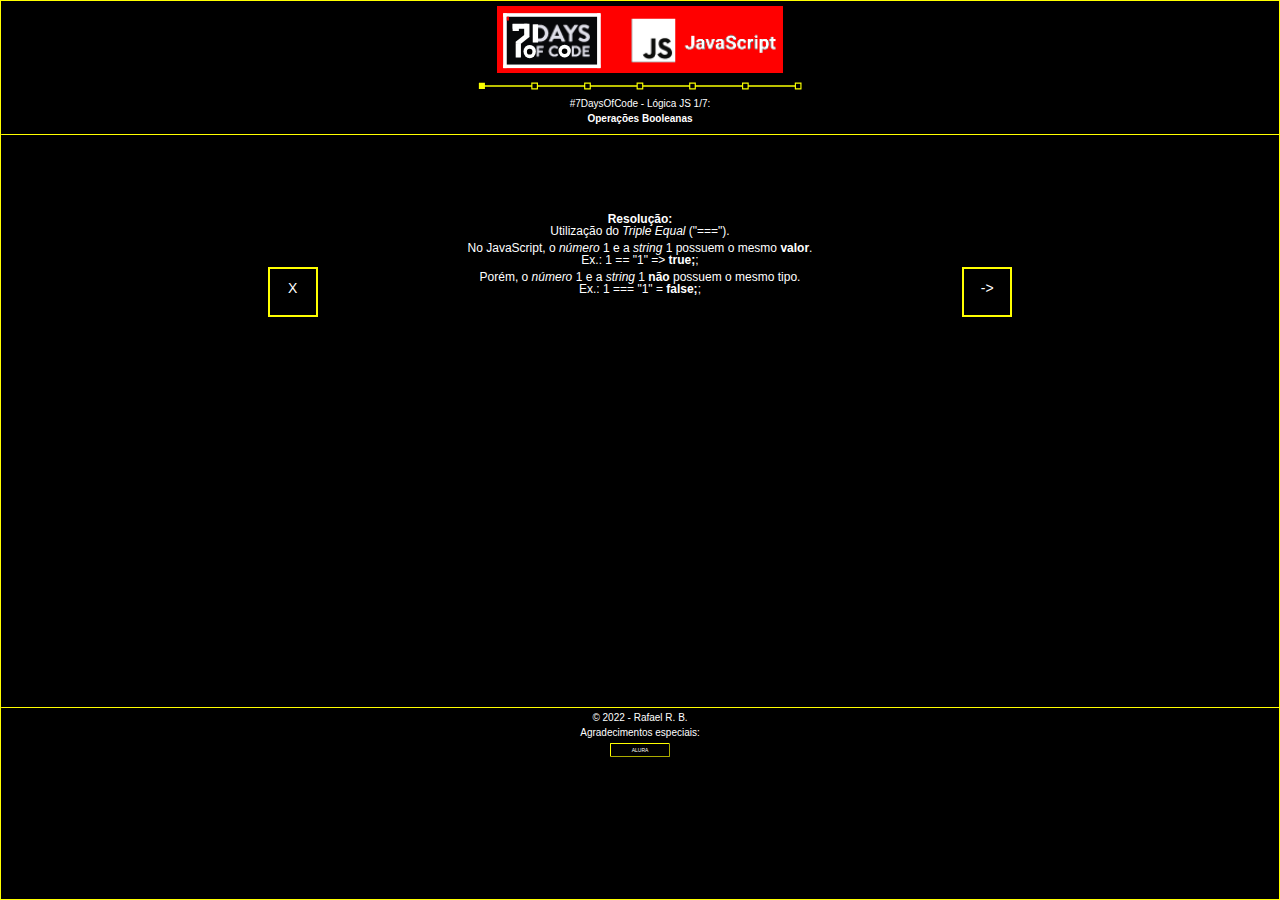
<file: index.html>
<!DOCTYPE html>
<html lang="pt-br">
  
  <head>
      <link rel="stylesheet" href="../css/reset.css">
      <link rel="stylesheet" href="../css/default.css">
      <meta charset="UTF-8">
      <meta name="viewport" content="width=device-width, initial-scale=1.0">
  </head>
    
  <body>
    <header class="headerFooter">
      <img id="banner" src="../img/7doc_banner.svg">
      <img id="bannerDay" src="../img/7doc_banner_1st.svg">
      <section>
				<p>#7DaysOfCode - Lógica JS 1/7:</p>
				<p><strong>Operações Booleanas</strong></p>
			</section>
      <hr class="bordaSecao">
		</header>
    
    <main>
      <a href="01-primeiro-dia.html">X</a>
      <section>
        <p><strong>Resolução:</strong><br/>
				Utilização do <em>Triple Equal</em> ("===").</p>
        <p>No JavaScript, o <em>número</em> 1 e a <em>string</em> 1 possuem o mesmo <strong>valor</strong>.<br/>
        Ex.: 1 == "1" => <strong>true;</strong>;</p>
        <p>Porém, o <em>número</em> 1 e a <em>string</em> 1 <strong>não</strong> possuem o mesmo tipo.<br/>
        Ex.: 1 === "1" = <strong>false;</strong>;</p>
      </section>
      <a href="html/02-segundo-dia.html">-></a>
    </main>
    
		<footer class="headerFooter">
      <hr class="bordaSecao">
			<section>
				<p>&copy; 2022 - Rafael R. B.</p>
				<p>Agradecimentos especiais:</p>
				<p><a href="https://www.alura.com.br/"><button>ALURA</button></a><br/></p>
			</section>
		</footer>
		
    <!-- <script src="../js/01-primeiro-dia.js"></script> !-->
    
  </body>
  
</html>
</file>
<file: css/default.css>
/* Universal */
* {
  box-sizing: border-box;
}

/* || ID */
#banner {
  height: 35%;
  margin: 0em auto;
  display: block;
  text-align: center;
  /*image-rendering: pixelated;*/
}
#bannerDay {
  height: 7%;
  margin: 0.625em auto;
  display: block;
  text-align: center;
  /*image-rendering: pixelated;*/
}
/* || Class */
.headerFooter {
  font-size: 1rem;
  padding: .5rem 0;
  text-align: center;
  height: 22.5%;
}
.bordaSecao {
	width: 100%;
	border-top: .2rem;
	border-color: #ff0;
	margin: .5rem 0;
}
/* || Element */
html {
  font-size: 10px;
}
body {
  height: 100vh;
	border: .1rem solid #ff0;
	background: #000;
	font-family: arial;
  color: #fff;
}
a {
	color: inherit;
}
p {
  margin: 0;
  padding-bottom: .5rem;
}
button {
	width: 12em;
	height: 2.75em;
	background-color: #000;
	border-color: #ff0;
	border-width: 0.25em;
	border-radius: 0.25em;
	color: #fff;
	font-size: 0.5em;
	text-align: center;
	text-decoration: none;
	vertical-align: middle;
}
button:hover {
	filter: brightness(0.7);
}
main {
  height: 55%;
  text-align: center;
  padding: 1rem 0;
}
main>button, main>section {
  display: inline-block;
}
main>a {
  display: inline-block;
  width: 50px;
  height: 50px;
  padding-top: 12.5px;
  font-size: 1.4rem;
  border: .25rem solid #ff0;
  text-decoration: none;
	color: #fff;
}
main>section {
  width: 50%;
  font-size: 1.2rem;
}
main section p {
	width: 75%;
  margin: 0 auto;
}
/* Strong ≠ Bold (Accessibility) */
strong {
  font-weight: 900;
}
/* Em ≠ Italic (Accessibility) */
em {
  font-style: italic;
}
/* || Other */
@media screen and (min-width: 768px) {
  
}
</file>
